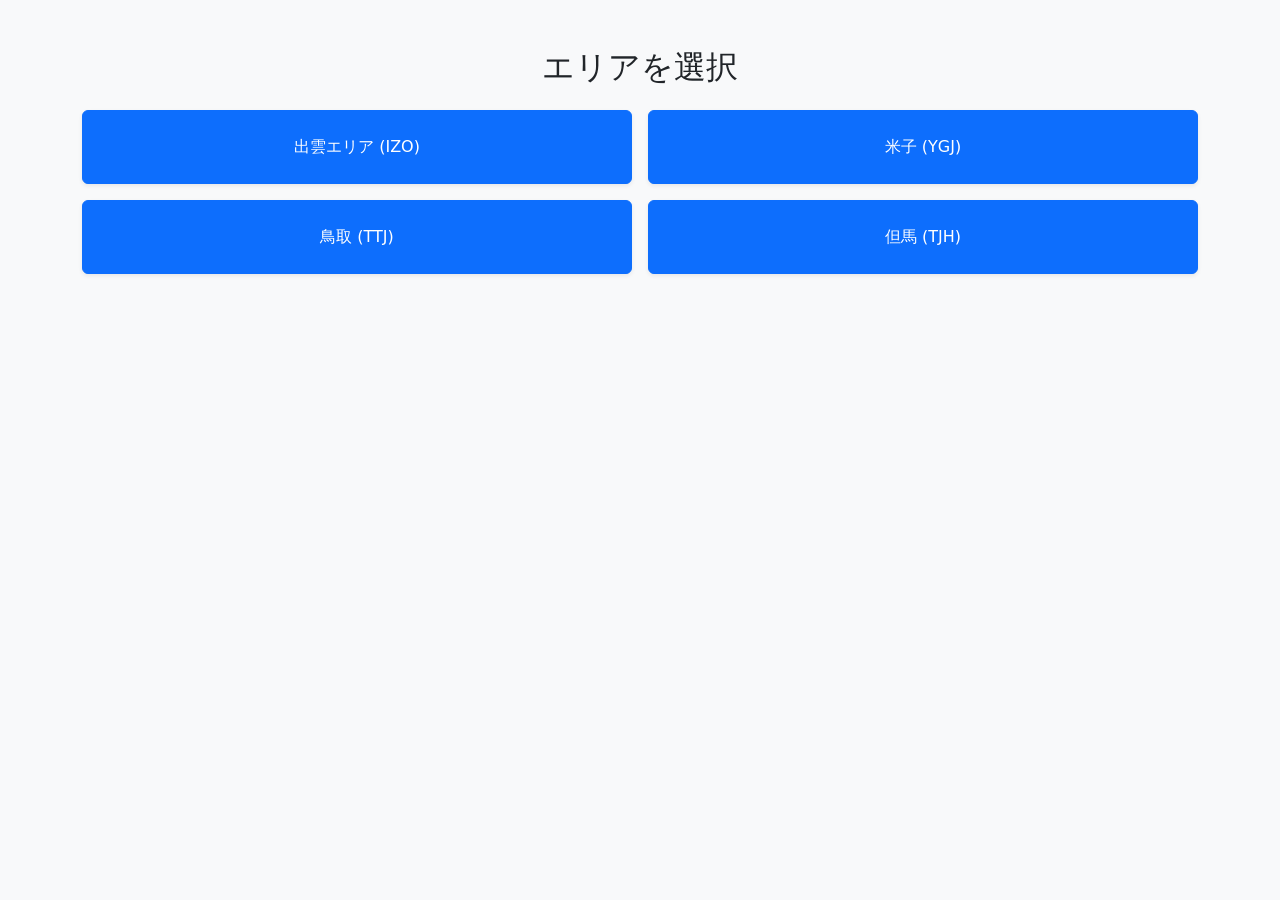
<file: index.html>
<!DOCTYPE html>
<html lang="ja">
<head>
    <meta charset="UTF-8">
    <meta name="viewport" content="width=device-width, initial-scale=1.0">
    <title>旅のコンシェルジュ マップ一覧</title>
    <link href="https://cdn.jsdelivr.net/npm/bootstrap@5.3.0/dist/css/bootstrap.min.css" rel="stylesheet">
</head>
<body class="bg-light">
    <div class="container py-5">
        <h2 class="text-center mb-4">エリアを選択</h2>
        <div class="row row-cols-1 row-cols-md-2 g-3">
            <div class="col"><a href="map_IZO.html" class="btn btn-primary w-100 py-4 shadow-sm">出雲エリア (IZO)</a></div>
            <div class="col"><a href="map_YGJ.html" class="btn btn-primary w-100 py-4 shadow-sm">米子 (YGJ) </a></div>
            <div class="col"><a href="map_TTJ.html" class="btn btn-primary w-100 py-4 shadow-sm">鳥取 (TTJ) </a></div>
            <div class="col"><a href="map_TJH.html" class="btn btn-primary w-100 py-4 shadow-sm">但馬 (TJH) </a></div>
        </div>
    </div>
</body>
</html>
</file>
